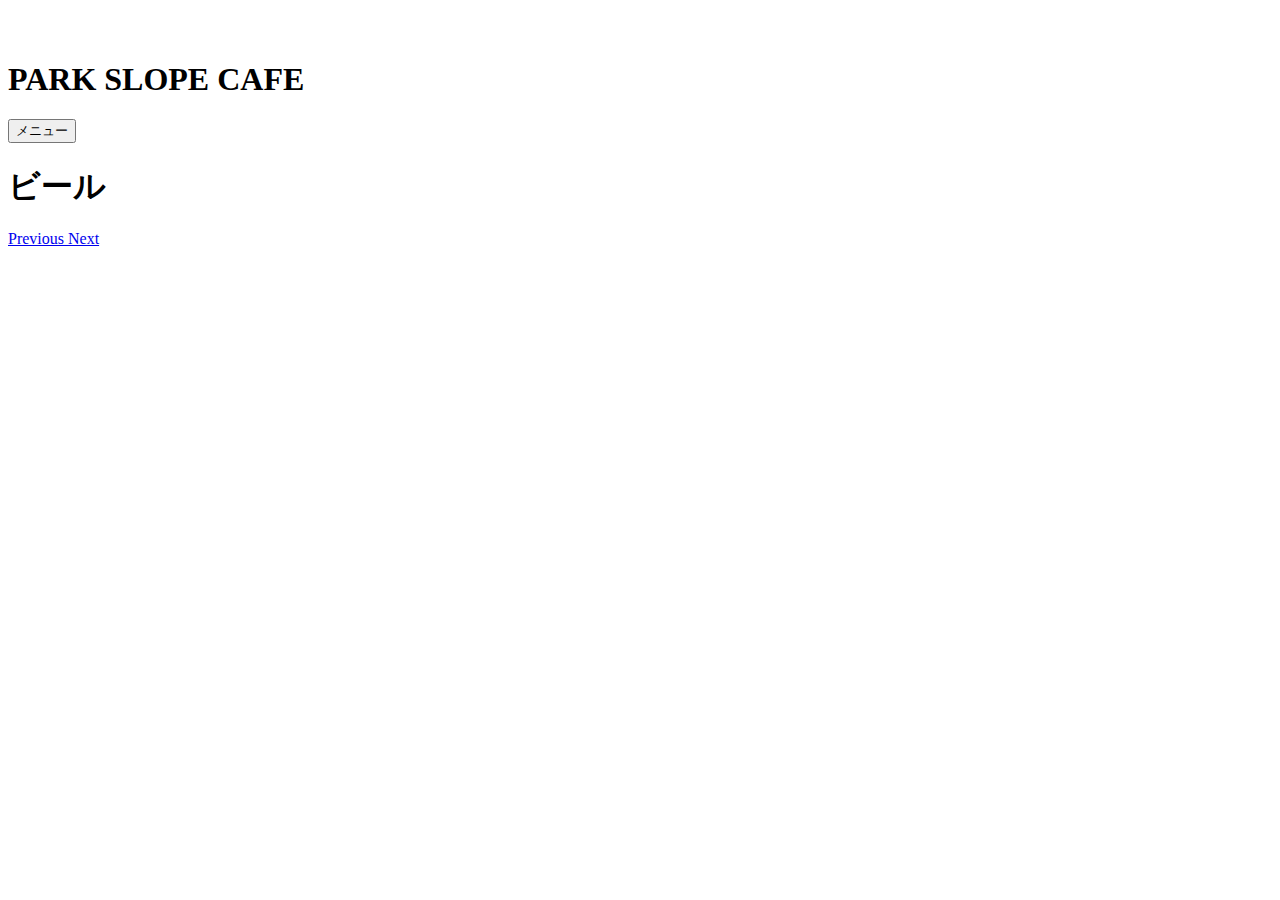
<file: src/main/resources/templates/index.html>
<!DOCTYPE html>
<html xmlns:th="http://www.thymeleaf.org"
      xmlns:sec="http://www.w3.org/1999/xhtml">
    <head>
        <meta charset="UTF-8"/>
        <meta name="viewport" content="width=device-width, initial-scale=1"/>
        <title>@ParkSlopeCafe</title>
        <link rel="stylesheet" th:href="@{/css/bootstrap-3.3.7-dist/css/bootstrap.min.css}"/>
        <link rel="stylesheet" th:href="@{/css/bootstrap-3.3.7-dist/css/bootstrap-theme.min.css}"/>
        <link rel="stylesheet" th:href="@{/css/background.css}"/>
        <link rel="stylesheet" th:href="@{/css/index.css}"/>
        <link rel="stylesheet" th:href="@{/css/indexDesktop.css}"/>
        <link href="https://fonts.googleapis.com/css?family=Abril+Fatface" rel="stylesheet"/>
    </head>
    <body>
        <nav class="navbar navbar-dark fixed-top">
            <h4 id="message" th:text="${storeStatus.message}"></h4>
        </nav>
        <div id="logoContainer" class="col-xs-12 col-sm-12 col-md-12 col-lg-12 col-xl-12">
            <img id="logo" th:src="@{/img/PSC.png}"/>
            <h1>PARK SLOPE CAFE</h1>
            <p th:switch="${storeStatus.storeIsOpen}">
                <span th:case="${true}" th:text="開けていますよ。カモン！"></span>
                <span th:case="${false}" th:text="閉まっています。すみません。"></span>
            </p>
            <a href="#beer" class="anchorNav"><button class="btn btn-secondary btn-lg pscBtn">メニュー</button></a>
            <div id="decoration" th:switch="${storeStatus.decoration}">
                <span th:case="${'newYears'}" th:text="新年おめでとうご！"></span>
                <span th:case="${'valentines'}" th:text="ハッピーバレンタインデー！"></span>
                <span th:case="${'goldenWeek'}" th:text="ハッピーゴールデンウィーク！"></span>
                <span th:case="${'obon'}" th:text="お盆だね。行ってらっしゃい！"></span>
                <span th:case="${'parkslopeAnniversary'}"
                      th:text="パークスロープカフェの記念日よ！"></span>
                <span th:case="${'halloween'}" th:text="ハッピーハロウィーン！"></span>
                <span th:case="${'christmas'}" th:text="メリークリスマス！"></span>
                <span th:case="${'birthday'}" th:text="誕生日おめでとう！"></span>
            </div>
        </div>
        <div id="beerContainer">
            <h1>ビール</h1>
            <a id="beer"></a>
            <div id="myCarousel" class="carousel slide col-xs-12 col-sm-12 col-md-12 col-lg-12 col-xl-12"
                 data-ride="carousel" data-interval="false">
                <ol class="carousel-indicators"></ol>
                <div class="carousel-inner"></div>
                <a class="left carousel-control" href="#myCarousel" role="button" data-slide="prev">
                    <span class="glyphicon glyphicon-chevron-left" aria-hidden="true"></span>
                    <span class="sr-only">Previous</span>
                </a>
                <a class="right carousel-control" href="#myCarousel" role="button" data-slide="next">
                    <span class="glyphicon glyphicon-chevron-right" aria-hidden="true"></span>
                    <span class="sr-only">Next</span>
                </a>
            </div>
        </div>
        <script th:src="@{/js/jquery-3.2.1.min.js}"></script>
        <script th:src="@{/css/bootstrap-3.3.7-dist/js/bootstrap.min.js}"></script>
        <script th:src="@{/js/jquery.popupoverlay.js}"></script>
        <script th:src="@{/js/index.js}"></script>
    </body>
</html>
</file>
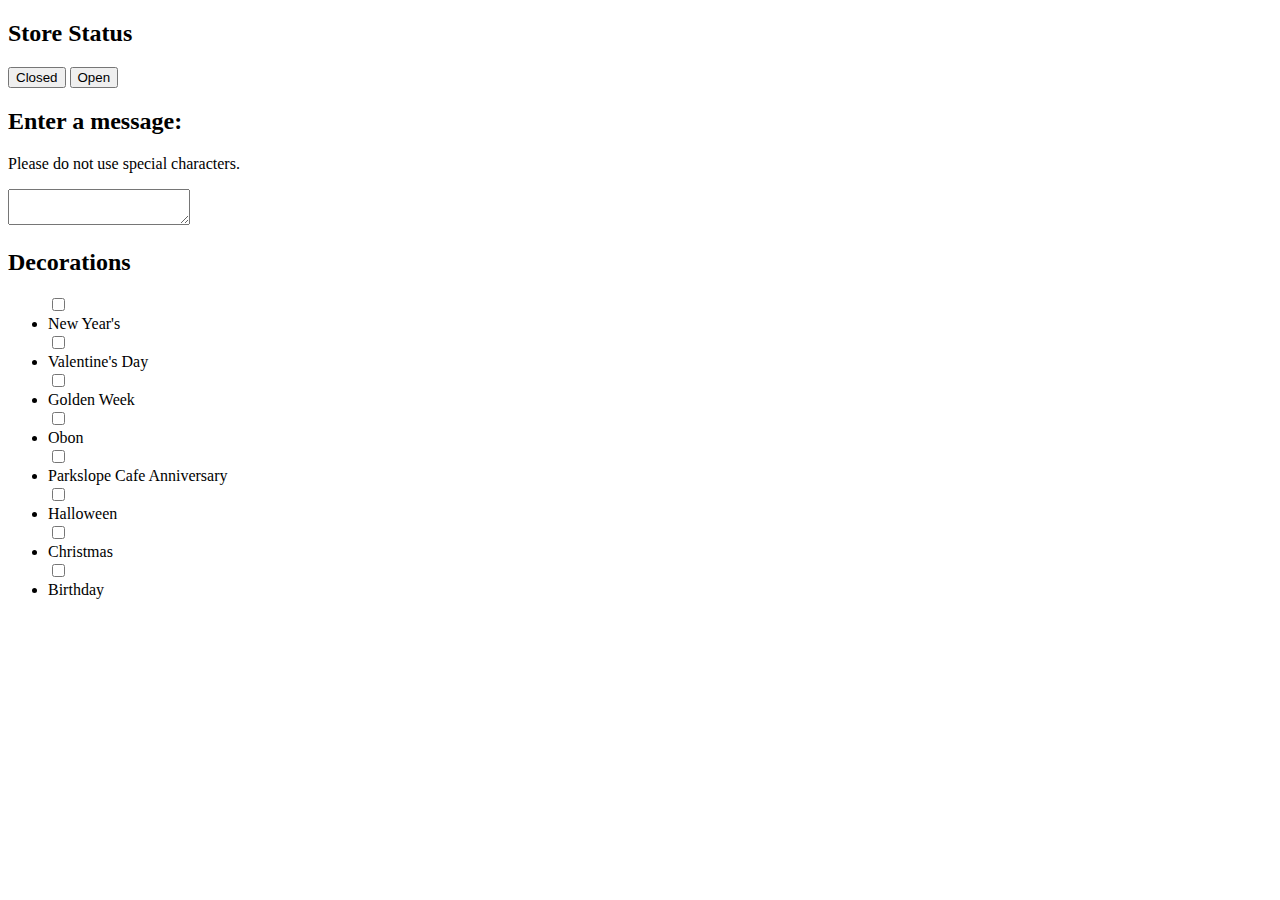
<file: src/main/resources/templates/console/adminConsole.html>
<!DOCTYPE html>
<html xmlns:th="http://www.thymeleaf.org"
      xmlns:sec="http://www.w3.org/1999/xhtml">
    <head>
        <meta charset="UTF-8"/>
        <meta name="viewport" content="width=device-width, initial-scale=1"/>
        <title>@ParkSlopeCafe Console</title>
        <link rel="stylesheet" th:href="@{/css/bootstrap-3.3.7-dist/css/bootstrap.min.css}"/>
        <link rel="stylesheet" th:href="@{/css/bootstrap-3.3.7-dist/css/bootstrap-theme.min.css}"/>
        <link rel="stylesheet" th:href="@{/css/adminConsole.css}"/>
        <link rel="stylesheet" th:href="@{/css/adminConsoleDesktop.css}"/>
        <link rel="stylesheet" th:href="@{/css/navbar.css}"/>
        <link rel="stylesheet" th:href="@{/css/background.css}"/>
    </head>
    <body>
        <nav th:include="fragments/navigation :: navbar"></nav>
        <div class="adminConsole">
            <h2 class="adminConsole-heading">Store Status</h2>
            <p id="storeStatusMsg"></p>
            <button id="storeClosed" class=" storeStatus btn btn-lg btn-danger btn-block col-xs-12 col-sm-10 col-m-8 col-lg-6 col-xl-4"
                    th:value="${false}">Closed</button>
            <button id="storeOpen" class="storeStatus btn btn-lg btn-success btn-block col-xs-12 col-sm-10 col-m-8 col-lg-6 col-xl-4"
                    th:value="${true}">Open</button>
            <h2>Enter a message:</h2>
            <p class="hidden" id="specialCharacters">Please do not use special characters.</p>
            <textarea type="text" id="message" th:text="${storeStatus.message}"></textarea>
            <h2 class="adminConsole-heading">Decorations</h2>
            <ul id="decorations" class="col-xs-12 col-sm-12 col-md-12 col-lg-12 col-xl-12">
                <input type="checkbox" class="checkbox" th:value="'newYears'"/>
                    <li class="decoration">New Year's</li>
                <input type="checkbox" class="checkbox" th:value="'valentines'"/>
                    <li class="decoration">Valentine's Day</li>
                <input type="checkbox" class="checkbox" th:value="'goldenWeek'"/>
                    <li class="decoration">Golden Week</li>
                <input type="checkbox" class="checkbox" th:value="'obon'"/>
                    <li class="decoration">Obon</li>
                <input type="checkbox" class="checkbox" th:value="'parkslopeAnniversary'"/>
                    <li class="decoration">Parkslope Cafe Anniversary</li>
                <input type="checkbox" class="checkbox" th:value="'halloween'"/>
                    <li class="decoration">Halloween</li>
                <input type="checkbox" class="checkbox" th:value="'christmas'"/>
                    <li class="decoration">Christmas</li>
                <input type="checkbox" class="checkbox" th:value="'birthday'"/>
                    <li class="decoration">Birthday</li>
            </ul>
        </div>
        <script th:src="@{/js/jquery-3.2.1.min.js}"></script>
        <script th:src="@{/css/bootstrap-3.3.7-dist/js/bootstrap.min.js}"></script>
        <script th:src="@{/js/navbar.js}"></script>
        <script th:src="@{/js/adminConsole.js}"></script>
    </body>
</html>
</file>
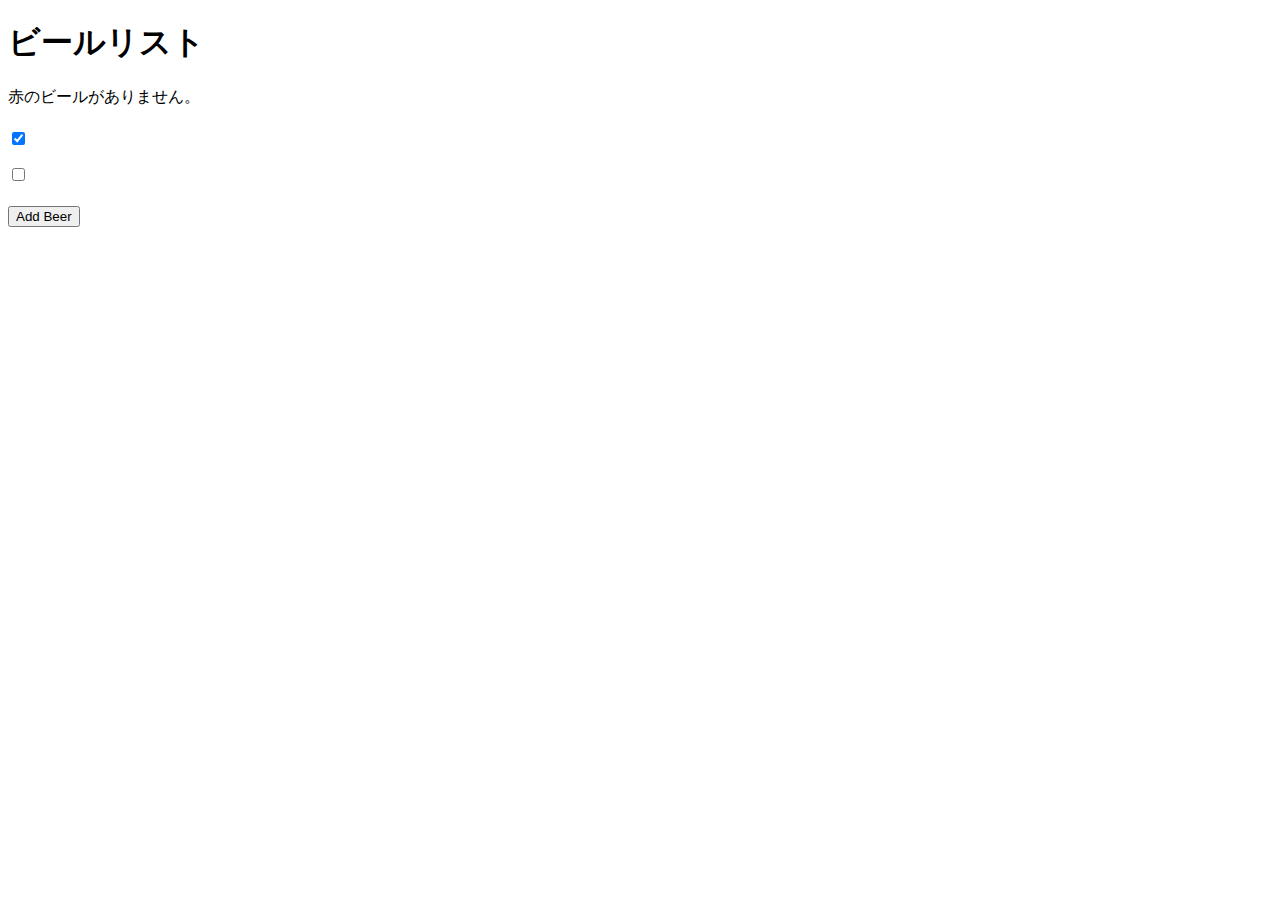
<file: src/main/resources/templates/console/beerConsole.html>
<!DOCTYPE html>
<html xmlns:th="http://www.thymeleaf.org"
      xmlns:sec="http://www.w3.org/1999/xhtml">
    <head>
        <meta charset="UTF-8"/>
        <meta name="viewport" content="width=device-width, initial-scale=1"/>
        <title>@ParkSlopeCafe Beer Console</title>
        <link rel="stylesheet" th:href="@{/css/bootstrap-3.3.7-dist/css/bootstrap.min.css}"/>
        <link rel="stylesheet" th:href="@{/css/bootstrap-3.3.7-dist/css/bootstrap-theme.min.css}"/>
        <link rel="stylesheet" th:href="@{/css/beerConsole.css}"/>
        <link rel="stylesheet" th:href="@{/css/navbar.css}"/>
        <link rel="stylesheet" th:href="@{/css/background.css}"/>
    </head>
    <body>
        <nav th:include="fragments/navigation :: navbar"></nav>
        <div class="beerContainer">
            <h1>ビールリスト</h1>
            <div>赤のビールがありません。</div>
            <div id="beerListItem" th:each="beer : ${beerList}">
                <!--for some reason the parameter is 'inStock' vs 'isInStock' like the model-->
                <h4 th:switch="${beer.inStock}">
                    <p th:case="${true}">
                        <input th:id="${beer.id}" type="checkbox" class="inStockStatus" checked="true"/>
                        <a th:id="${beer.id} + 'link'" class="inStock" th:href="@{'/console/beers/' + ${beer.id}}">
                            <span th:text="${beer.name}"></span>
                        </a>
                    </p>
                    <p th:case="${false}">
                        <input th:id="${beer.id}" type="checkbox" class="inStockStatus"/>
                        <a th:id="${beer.id} + 'link'" class="outOfStock" th:href="@{'/console/beers/' + ${beer.id}}">
                            <span th:text="${beer.name}"></span>
                        </a>
                    </p>
                </h4>
            </div>
            <button id="addBeerButton" type="button" class="btn btn-primary">Add Beer</button>
        </div>
        <script th:src="@{/js/jquery-3.2.1.min.js}"></script>
        <script th:src="@{/css/bootstrap-3.3.7-dist/js/bootstrap.min.js}"></script>
        <script th:src="@{/js/navbar.js}"></script>
        <script th:src="@{/js/beerConsole.js}"></script>
    </body>
</html>
</file>
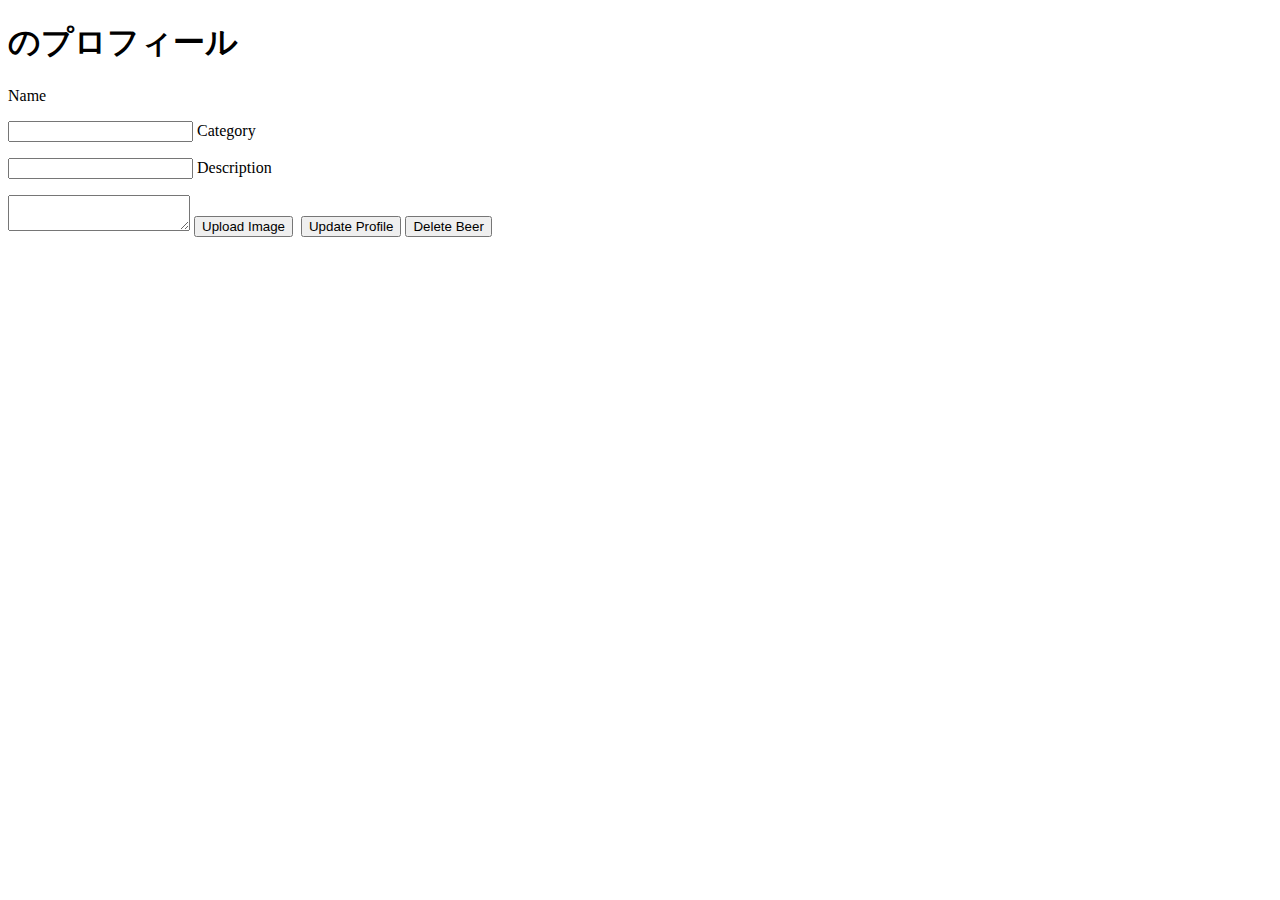
<file: src/main/resources/templates/console/beerProfile.html>
<!DOCTYPE html>
<html xmlns:th="http://www.thymeleaf.org"
      xmlns:sec="http://www.w3.org/1999/xhtml">
    <head>
        <meta charset="UTF-8"/>
        <meta name="viewport" content="width=device-width, initial-scale=1"/>
        <title>@ParkSlopeCafe Beer Profile</title>
        <link rel="stylesheet" th:href="@{/css/bootstrap-3.3.7-dist/css/bootstrap.min.css}"/>
        <link rel="stylesheet" th:href="@{/css/bootstrap-3.3.7-dist/css/bootstrap-theme.min.css}"/>
        <link rel="stylesheet" th:href="@{/css/beerConsole.css}"/>
        <link rel="stylesheet" th:href="@{/css/navbar.css}"/>
        <link rel="stylesheet" th:href="@{/css/background.css}"/>
    </head>
    <body>
        <nav th:include="fragments/navigation :: navbar"></nav>
        <div class="beerContainer">
            <h1><span th:text="${beer.name}"></span> のプロフィール</h1>
            <form class="beerForm form-group" th:action="${'/updateBeer/' + beer.id}" th:method="POST" th:object="${beer}">
                <label for="beerName">Name</label>
                <span th:if="${errorMessages[0] != null}"><p id="errorMsg" th:text="${errorMessages[0]}"></p></span>
                <input id="beerName" name="beerName" class="beerInput form-control"
                       th:value="${beer.name}" th:field="*{name}"/>
                <label for="beerType">Category</label>
                <span th:if="${errorMessages[1] != null}"><p id="errorMsg" th:text="${errorMessages[1]}"></p></span>
                <input id="beerType" name="beerType" class="beerInput form-control"
                       th:value="${beer.category}" th:field="*{category}"/>
                <label for="beerDescription">Description</label>
                <span th:if="${errorMessages[2] != null}"><p id="errorMsg" th:text="${errorMessages[2]}"></p></span>
                <textarea id="beerDescription" name="beerDescription" class="beerInput form-control"
                          th:text="${beer.description}" th:field="*{description}"></textarea>
                <button type="button" id="uploadBtn" class="btn btn-primary form-control">Upload Image</button>
                <img id="beerPicture" class="beerInput"
                     th:src="${beer.picture}"/>
                <input id="beerPictureUrl" th:value="${beer.picture}" th:field="*{picture}" hidden=""/>
                <button class="form-control btn btn-success">Update Profile</button>
                <button id="deleteButton" type="button" class="form-control btn btn-danger">Delete Beer</button>
            </form>
            <input id="beerId" th:value="${beer.id}" hidden=""/>
        </div>
        <script th:src="@{/js/jquery-3.2.1.min.js}"></script>
        <script th:src="@{/css/bootstrap-3.3.7-dist/js/bootstrap.min.js}"></script>
        <script th:src="@{/js/navbar.js}"></script>
        <script src="https://static.filestackapi.com/v3/filestack.js"></script>
        <script th:src="@{/js/upload.js}"></script>
    </body>
</html>
</file>
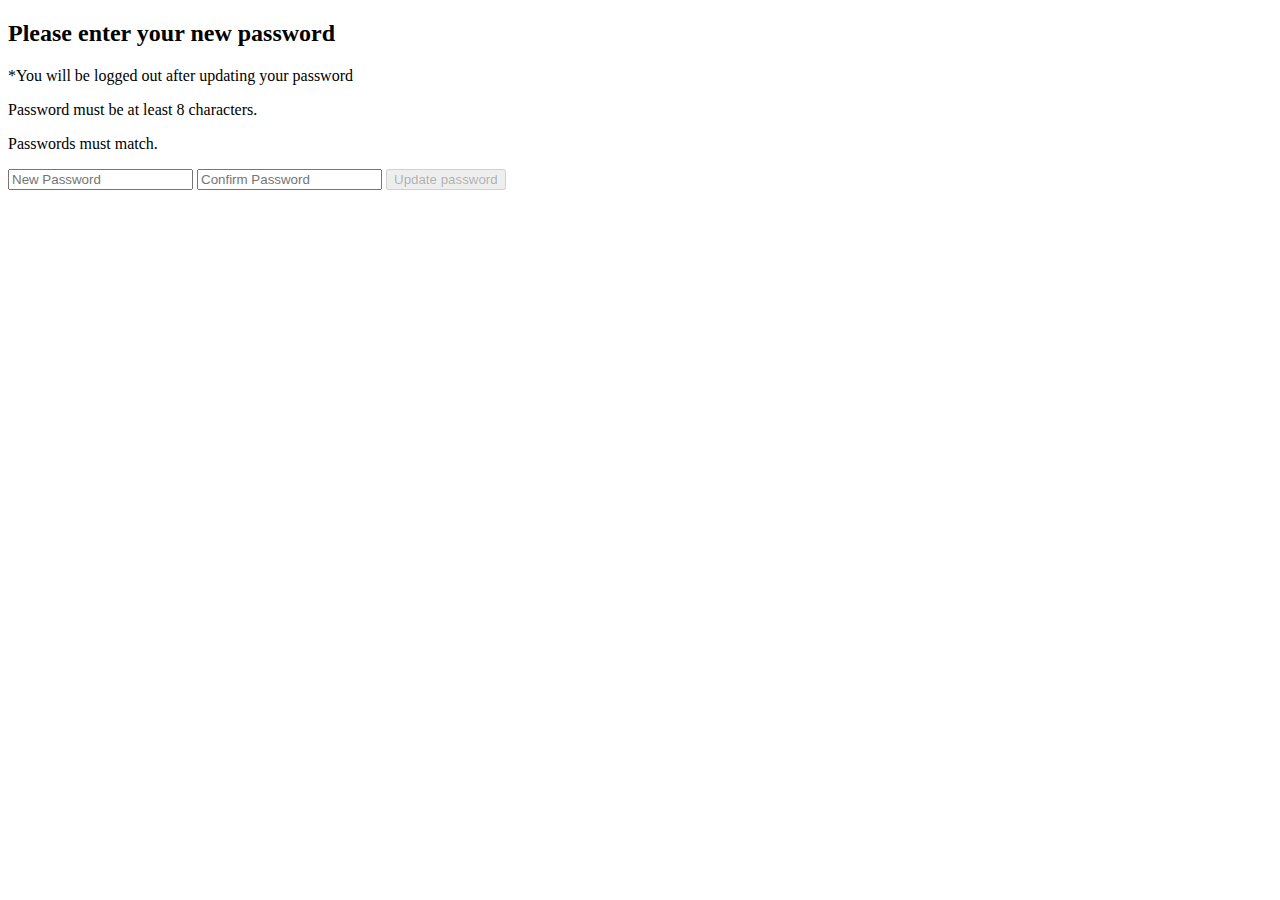
<file: src/main/resources/templates/users/changePassword.html>
<!DOCTYPE html>
<html xmlns:th="http://www.thymeleaf.org"
      xmlns:sec="http://www.w3.org/1999/xhtml">
    <head>
        <meta charset="UTF-8"/>
        <meta name="viewport" content="width=device-width, initial-scale=1"/>
        <title>@ParkSlopeCafe Console</title>
        <link rel="stylesheet" th:href="@{/css/bootstrap-3.3.7-dist/css/bootstrap.min.css}"/>
        <link rel="stylesheet" th:href="@{/css/bootstrap-3.3.7-dist/css/bootstrap-theme.min.css}"/>
        <link rel="stylesheet" th:href="@{/css/changePassword.css}"/>
        <link rel="stylesheet" th:href="@{/css/navbar.css}"/>
        <link rel="stylesheet" th:href="@{/css/background.css}"/>
    </head>
    <body>
    <nav th:include="fragments/navigation :: navbar"></nav>
    <div class="wrapper">
            <form class="form-signin" th:action="@{/console/changePassword}" th:method="POST">
                <h2 class="form-signin-heading col-xs-12 col-sm-12 col-md-12 col-lg-12 col-xl-12">
                    Please enter your new password
                </h2>
                <p class="center col-xs-12 col-sm-12 col-md-12 col-lg-12 col-xl-12">*You will be logged out after updating your password</p>
                <p class="hidden" id="passwordLength">Password must be at least 8 characters.</p>
                <p class="hidden" id="passwordMatch">Passwords must match.</p>
                <input type="password" id="password" name="password" class="form-control input
                        col-xs-12 col-sm-10 col-md-8 col-lg-6 col-xl-4" placeholder="New Password"/>
                <input type="password" id="passwordConfirm" name="passwordConfirm" class="form-control input
                        col-xs-12 col-sm-10 col-md-8 col-lg-6 col-xl-4" placeholder="Confirm Password"/>
                <button disabled="true"
                        class="btn btn-lg btn-primary btn-block col-xs-12 col-sm-10 col-md-8 col-lg-6 col-xl-4">
                    Update password
                </button>
            </form>
        </div>
        <script th:src="@{/js/jquery-3.2.1.min.js}"></script>
        <script th:src="@{/css/bootstrap-3.3.7-dist/js/bootstrap.min.js}"></script>
        <script th:src="@{/js/navbar.js}"></script>
        <script th:src="@{/js/changePassword.js}"></script>
    </body>
</html>
</file>
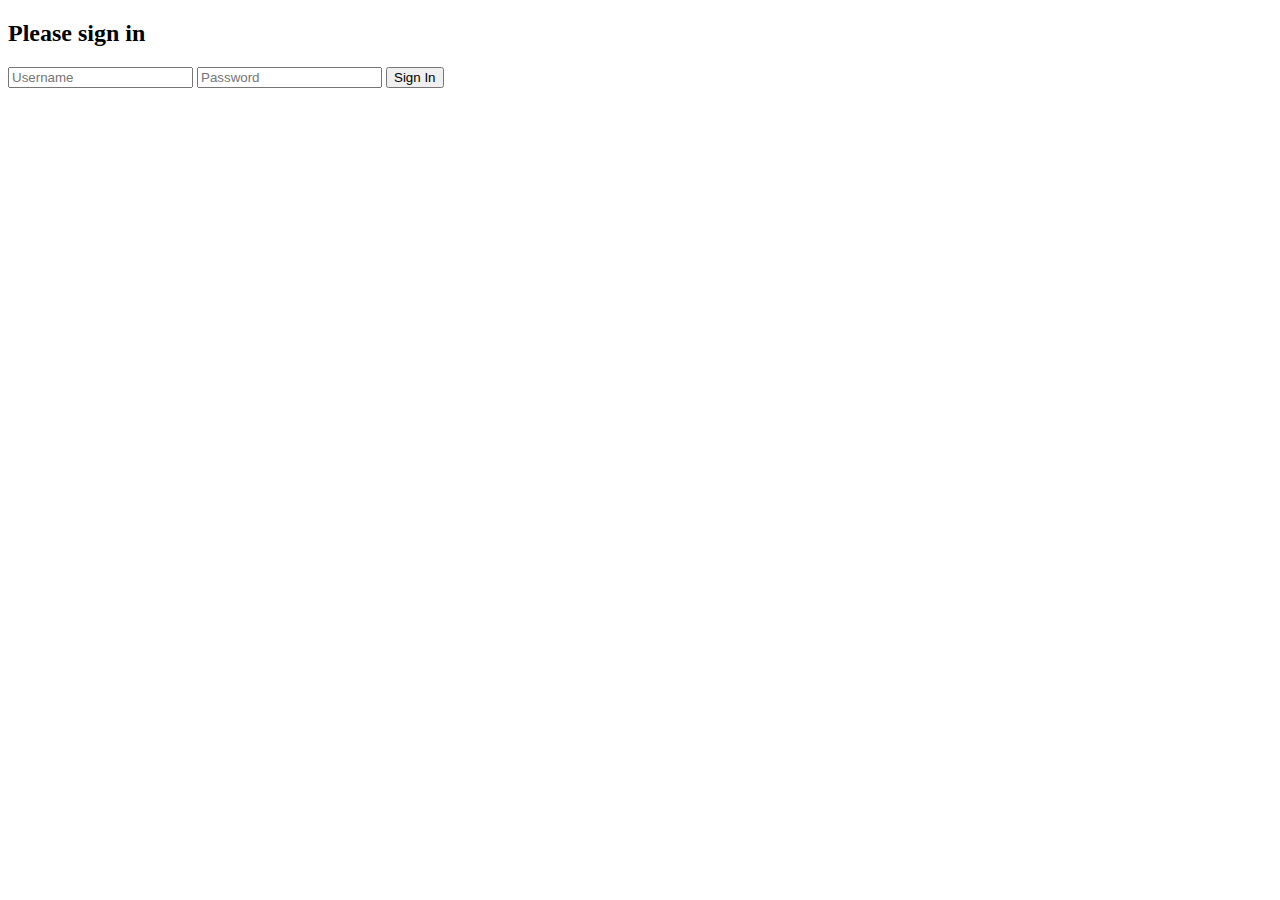
<file: src/main/resources/templates/users/login.html>
<!DOCTYPE html>
<html xmlns:th="http://www.thymeleaf.org"
      xmlns:sec="http://www.w3.org/1999/xhtml">
    <head>
        <meta charset="UTF-8"/>
        <meta name="viewport" content="width=device-width, initial-scale=1"/>
        <title>@ParkSlopeCafe Login</title>
        <link rel="stylesheet" th:href="@{/css/bootstrap-3.3.7-dist/css/bootstrap.min.css}"/>
        <link rel="stylesheet" th:href="@{/css/bootstrap-3.3.7-dist/css/bootstrap-theme.min.css}"/>
        <link rel="stylesheet" th:href="@{/css/signin.css}"/>
        <link rel="stylesheet" th:href="@{/css/background.css}"/>
    </head>
    <body>
        <div class="wrapper">
            <form class="form-signin" th:action="@{/login}" th:method="POST">
                <h2 class="form-signin-heading col-xs-12 col-sm-12 col-md-12 col-lg-12 col-xl-12">
                    Please sign in
                </h2>
                <input id="username" name="username" class="form-control
                    col-xs-12 col-sm-10 col-md-8 col-lg-6 col-xl-4" placeholder="Username"/>
                <input type="password" id="password" name="password" class="form-control
                    col-xs-12 col-sm-10 col-md-8 col-lg-6 col-xl-4" placeholder="Password"/>
                <button
                        class="btn btn-lg btn-primary btn-block col-xs-12 col-sm-10 col-md-8 col-lg-6 col-xl-4">
                    Sign In
                </button>
            </form>
        </div>
        <script th:src="@{/js/jquery-3.2.1.min.js}"></script>
        <script th:src="@{/css/bootstrap-3.3.7-dist/js/bootstrap.min.js}"></script>
    </body>
</html>
</file>
